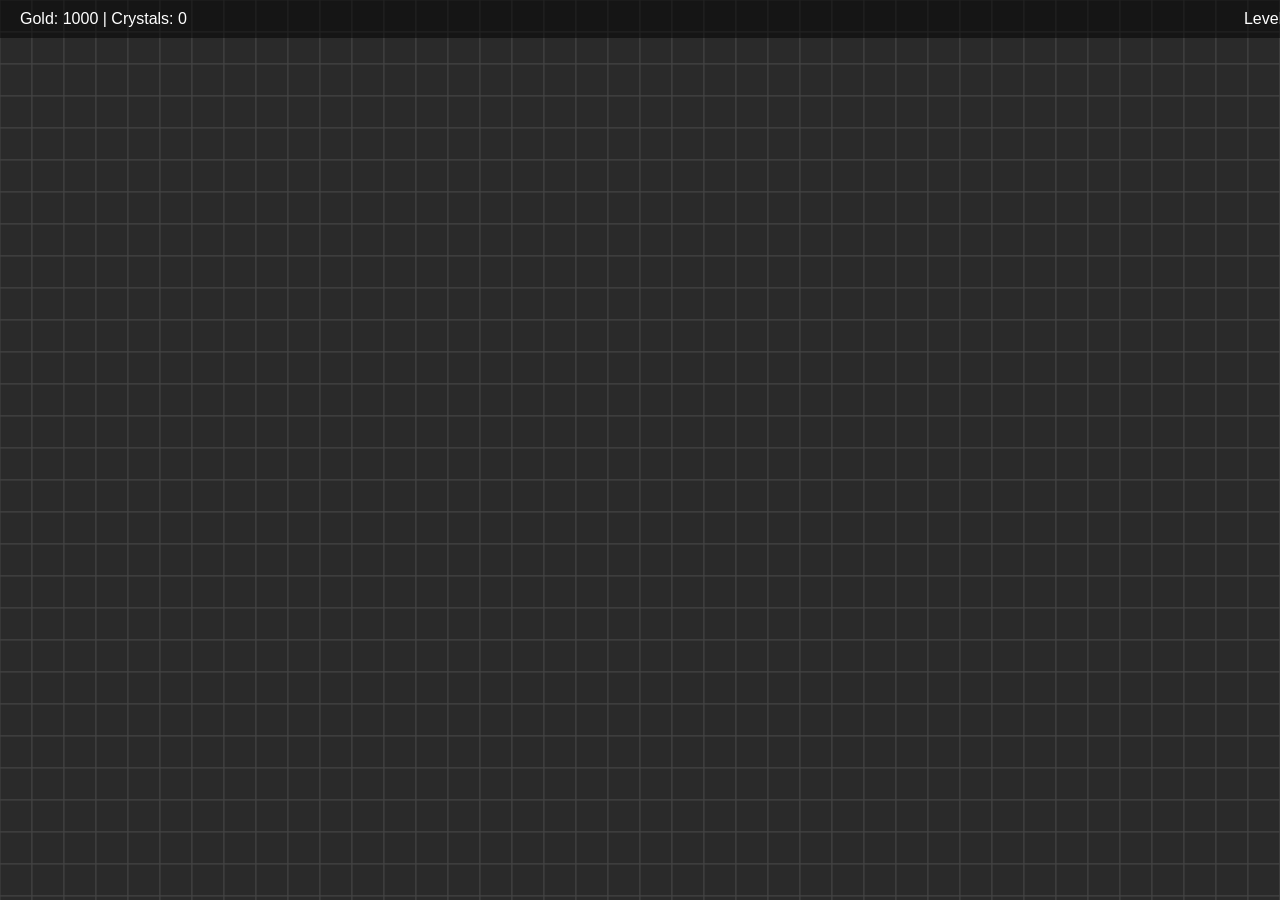
<file: game/game.html>
<!DOCTYPE html>
<html lang="en">
<head>
    <meta charset="UTF-8">
    <meta name="viewport" content="width=device-width, initial-scale=1.0">
    <title>Game</title>
    <link rel="stylesheet" href="../css/game.css">
    <link rel="stylesheet" href="../css/overlay.css">
</head>
<body>
    <div id="overlay">
        <div id="resources"></div>
        <div id="playerLevel"></div>
    </div>
    <canvas id="gameCanvas"></canvas>
    <script type="module" src="../js/core/init.js"></script>
</body>
</html>
</file>
<file: css/game.css>
body {
    margin: 0;
    overflow: hidden;
}

#gameCanvas {
    position: absolute;
    top: 0;
    left: 0;
    display: block;
    background-color: #1a1a1a;
}
</file>
<file: css/overlay.css>
#overlay {
    position: fixed;
    top: 0;
    left: 0;
    width: 100%;
    padding: 10px 20px;
    color: white;
    font-family: Arial, sans-serif;
    background-color: rgba(0, 0, 0, 0.5);
    z-index: 10;
    display: flex;
    justify-content: space-between;
}
</file>
